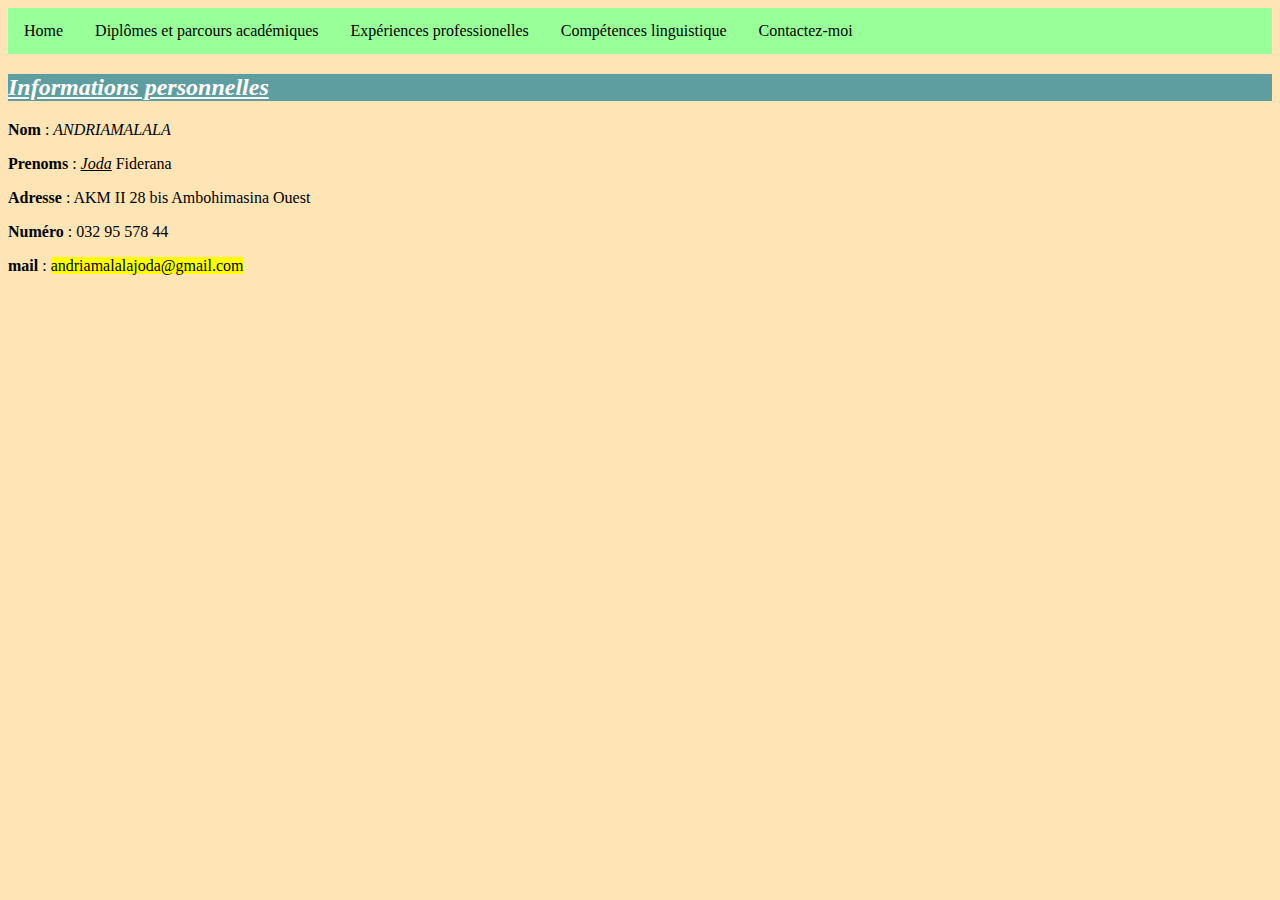
<file: page1.html>
<!DOCTYPE html>
<html>
<head>
	<title>Informations personnelles</title>
	<meta charset="utf-8">
	<link rel="stylesheet" type="text/css" href="css/style.css">

</head>
<body>

	<div>
		<ul>
			<li><a href="index.html">Home</li></a>
			<li><a href="page2.html">Diplômes et parcours académiques</a></li>
			<li><a href="page3.html">Expériences professionelles</a></li>
			<li><a href="page4.html">Compétences linguistique</a></li>
			<li><a href="page5.html">Contactez-moi</a></li>
		</ul>
	</div>

	<div>
		<h2 class="h2"><ins><i>Informations personnelles</i></ins></h2>
		<p><strong>Nom</strong> : <em>ANDRIAMALALA</em></p>
		<p><strong>Prenoms</strong> : <i><ins>Joda</ins></i> Fiderana</p>
		<p><strong>Adresse</strong> : AKM II 28 bis Ambohimasina Ouest </p>
		<p><strong>Numéro</strong> : 032 95 578 44</p>
		<p><strong>mail</strong> : <mark>andriamalalajoda@gmail.com</mark></p>
	</div>

</body>
</html>
</file>
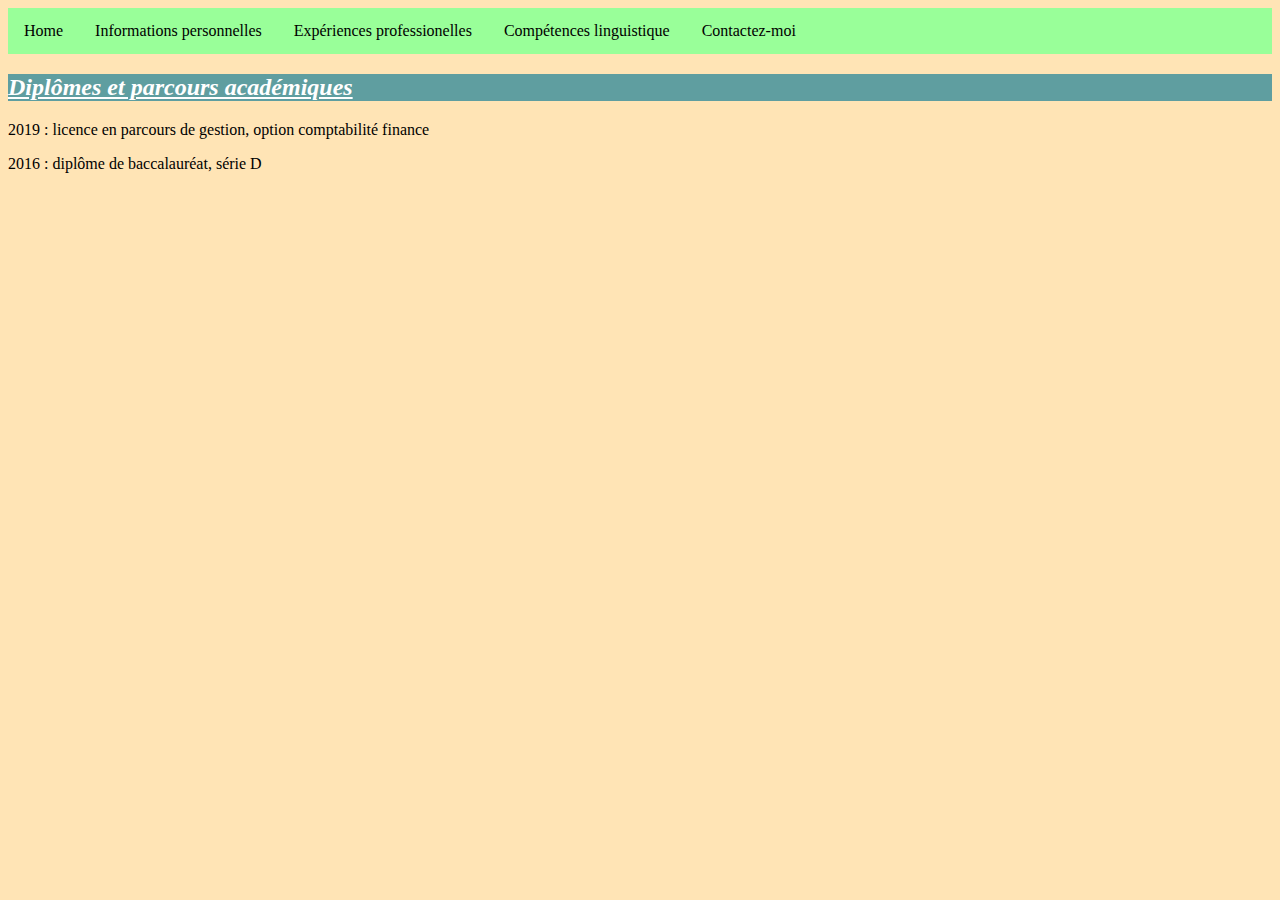
<file: page2.html>
<!DOCTYPE html>
<html>
<head>
	<title>Diplômes et parcours académiques</title>
	<meta charset="utf-8">
	<link rel="stylesheet" type="text/css" href="css/style.css">
</head>
<body>

	<div>
		<ul>
			<li><a href="index.html">Home</a></li>
			<li><a href="page1.html">Informations personnelles</a></li>
			<li><a href="page3.html">Expériences professionelles</a></li>
			<li><a href="page4.html">Compétences linguistique</a></li>
			<li><a href="page5.html">Contactez-moi</a></li>
		</ul>
	</div>

	<div>
		<h2 class="h2"><ins><i>Diplômes et parcours académiques</i></ins></h2>
		<p>2019 : licence en parcours de gestion, option comptabilité finance</p>
		<p>2016 : diplôme de baccalauréat, série D</p>
	</div>

</body>
</html>
</file>
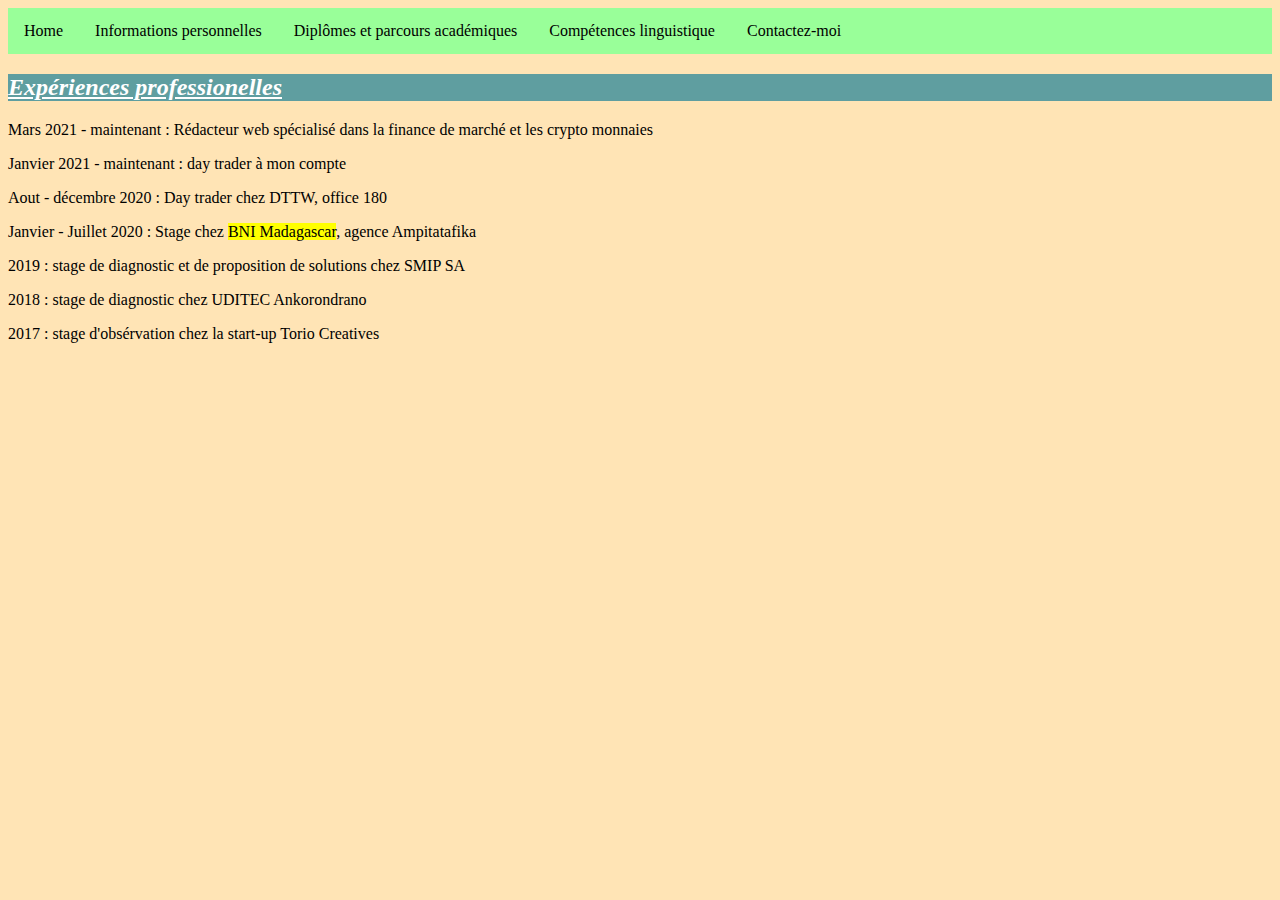
<file: page3.html>
<!DOCTYPE html>
<html>
<head>
	<title>Expériences professionelles</title>
	<meta charset="utf-8">
	<link rel="stylesheet" type="text/css" href="css/style.css">
</head>
<body>

	<div>
		<ul>
			<li><a href="index.html">Home</a></li>
			<li><a href="page1.html">Informations personnelles</a></li>
			<li><a href="page2.html">Diplômes et parcours académiques</a></li>
			<li><a href="page4.html">Compétences linguistique</a></li>
			<li><a href="page5.html">Contactez-moi</a></li>
		</ul>
	</div>

	<div>
		<h2 class="h2"><ins><i>Expériences professionelles</i></ins></h2>
		<p>Mars 2021 - maintenant : Rédacteur web spécialisé dans la finance de marché et les crypto monnaies</p>
		<p>Janvier 2021 - maintenant : day trader à mon compte</p>
		<p>Aout - décembre 2020 : Day trader chez DTTW, office 180</p>
		<p>Janvier - Juillet 2020  : Stage chez <mark>BNI Madagascar</mark>, agence Ampitatafika</p>
		<p>2019 : stage de diagnostic et de proposition de solutions chez SMIP SA</p>
		<p>2018 : stage de diagnostic chez UDITEC Ankorondrano</p>
		<p>2017 : stage d'obsérvation chez la start-up Torio Creatives</p>
	</div>

</body>
</html>
</file>
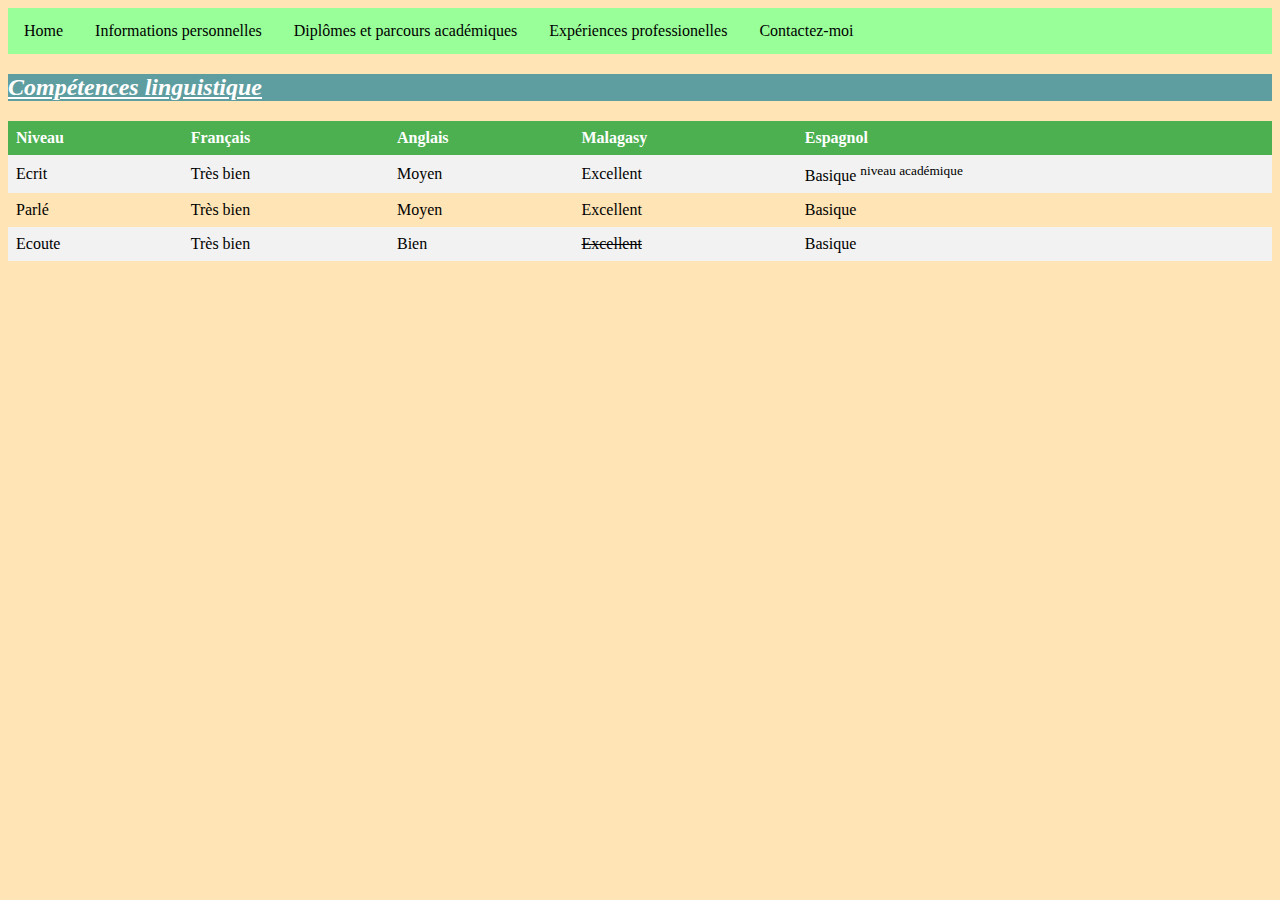
<file: page4.html>
<!DOCTYPE html>
<html>
<head>
	<title>Compétences linguistique</title>
	<meta charset="utf-8">
	<link rel="stylesheet" type="text/css" href="css/style.css">
</head>
<body>

	<div>
		<ul>
			<li><a href="index.html">Home</a></li>
			<li><a href="page1.html">Informations personnelles</a></li>
			<li><a href="page2.html">Diplômes et parcours académiques</a></li>
			<li><a href="page3.html">Expériences professionelles</a></li>
			<li><a href="page5.html">Contactez-moi</a></li>
		</ul>
	</div>

	<div>
		<h2 class="h2"><ins><i>Compétences linguistique</i></ins></h2>
		<table>
			<tr>
				<th>Niveau</th>
				<th>Français</th>
				<th>Anglais</th>
				<th>Malagasy</th>
				<th>Espagnol</th>
			</tr>
			<tr>
				<td>Ecrit</td>
				<td>Très bien</td>
				<td>Moyen</td>
				<td>Excellent</td>
				<td>Basique <sup>niveau académique</sup></td>
			</tr>
			<tr>
				<td>Parlé</td>
				<td>Très bien</td>
				<td>Moyen</td>
				<td>Excellent</td>
				<td>Basique</td>
			</tr>
			<tr>
				<td>Ecoute</td>
				<td>Très bien</td>
				<td>Bien</td>
				<td><del>Excellent</del></td>
				<td>Basique</td>
			</tr>
			
		</table>
		
	</div>

</body>
</html>
</file>
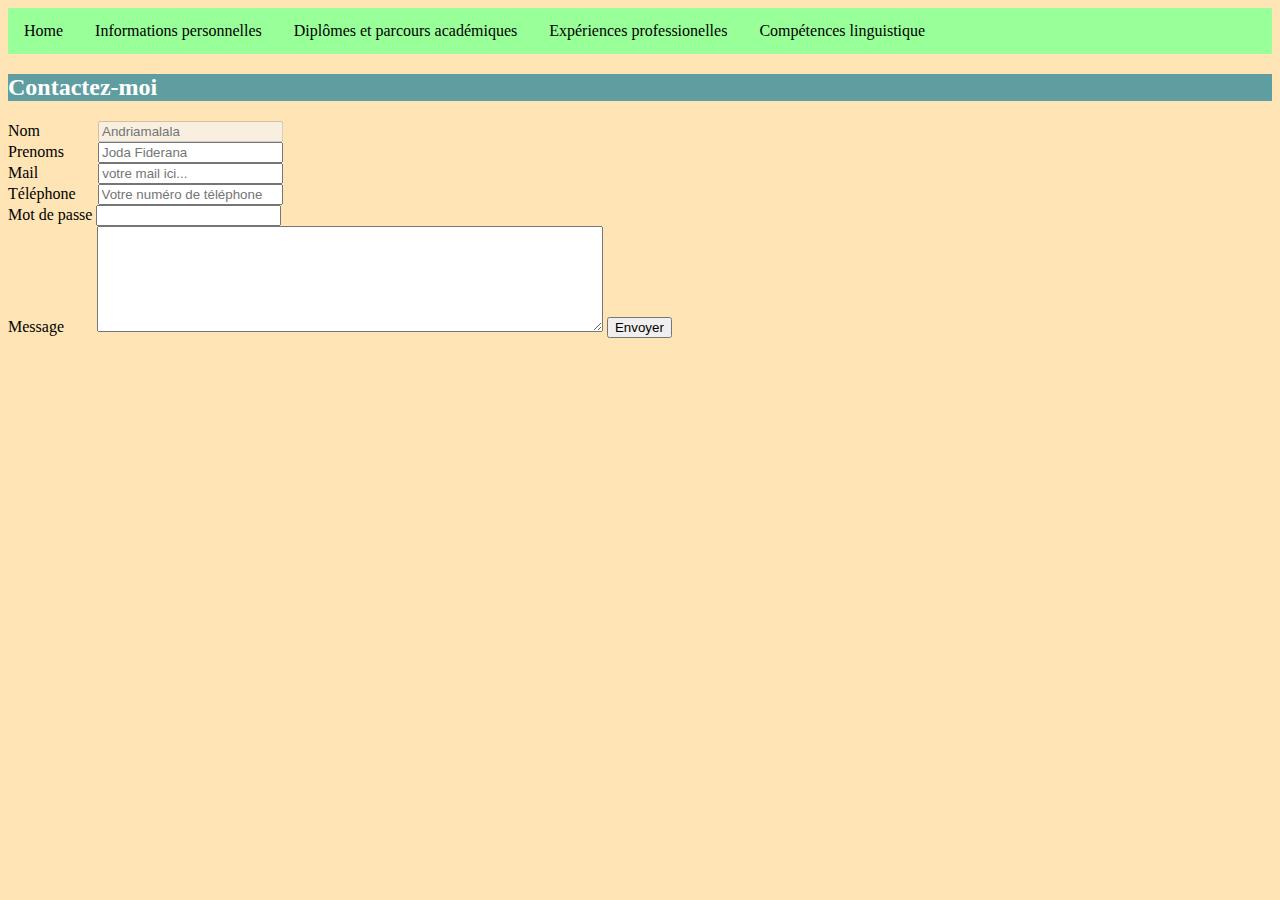
<file: page5.html>
<!DOCTYPE html>
<html>
<head>
	<title>Contactez-moi</title>
	<meta charset="utf-8"> 
	<link rel="stylesheet" type="text/css" href="css/style.css">
</head>
<body>

	<div>
		<ul>
			<li><a href="index.html">Home</a></li>
			<li><a href="page1.html">Informations personnelles</a></li>
			<li><a href="page2.html">Diplômes et parcours académiques</a></li>
			<li><a href="page3.html">Expériences professionelles</a></li>
			<li><a href="page4.html">Compétences linguistique</a></li>
		</ul>
	</div>
	<div>
		<h2 class="h2">Contactez-moi</h2>
		<form>
			<label>Nom</label>
			<input class="nom" type="text" name=""  placeholder="Andriamalala" disabled=""><br>
			<label>Prenoms</label>
			<input class="prenom" type="text" name="" placeholder="Joda Fiderana" readonly=""><br>
			<label>Mail</label>
			<input class="mail" type="mail" name="" placeholder="votre mail ici..."><br>
			<label>Téléphone</label>
			<input class="tel" type="number" name="" placeholder="Votre numéro de téléphone ici..."><br>
			<label>Mot de passe</label>
			<input type="password" name=""><br>
			<label>Message</label>
			<textarea class="message"></textarea>
			<button>Envoyer</button>
		</form>
	</div> 

</body>
</html>
</file>
<file: css/style.css>
h1 {
	background-color: gold;
}
/*img{
	margin-left: 500px;
	margin-top: 10px;
}*/
.h2{
	background-color: cadetBlue;
	color: white;
	font-family: Footlight MT Light;
}
#mail{
	color: red; 
}

ul{
	list-style-type: none;
	margin: 0;
  	padding: 0;
}
ul {
  overflow: hidden;
  background-color: #99ff99;
}

li {
  float: left;
}

li a {
  display: block;
  color: black;
  text-align: center;
  padding: 14px 16px;
  text-decoration: none;
}

li a:hover {
  background-color: #00ff00;
}
table, th, td{
	border : 1px none Black;
	border-collapse: collapse;
}
table{
	width: 100%;
	border-collapse: collapse;
  width: 100%;
}
th, td {
  text-align: left;
  padding: 8px;
}

tr:nth-child(even){background-color: #f2f2f2}

th {
  background-color: #4CAF50;
  color: white;
}
body{
	background-color: Moccasin;
}
.prenom{
	margin-left: 30px;
}
.nom{
	margin-left: 54px;
}
.mail{
	margin-left: 56px;
}
.tel{
	margin-left: 18px;
}
.message{
	margin-left: 29px;
}
textarea{
	width: 500px;
	height: 100px;
} 

div.gallery {
  margin: 5px;
  border: 1px solid #ccc;
  float: left;
  width: 180px;
}

div.gallery:hover {
  border: 1px solid #777;
}

div.gallery img {
  width: 100%;
  height: auto;
}
</file>
